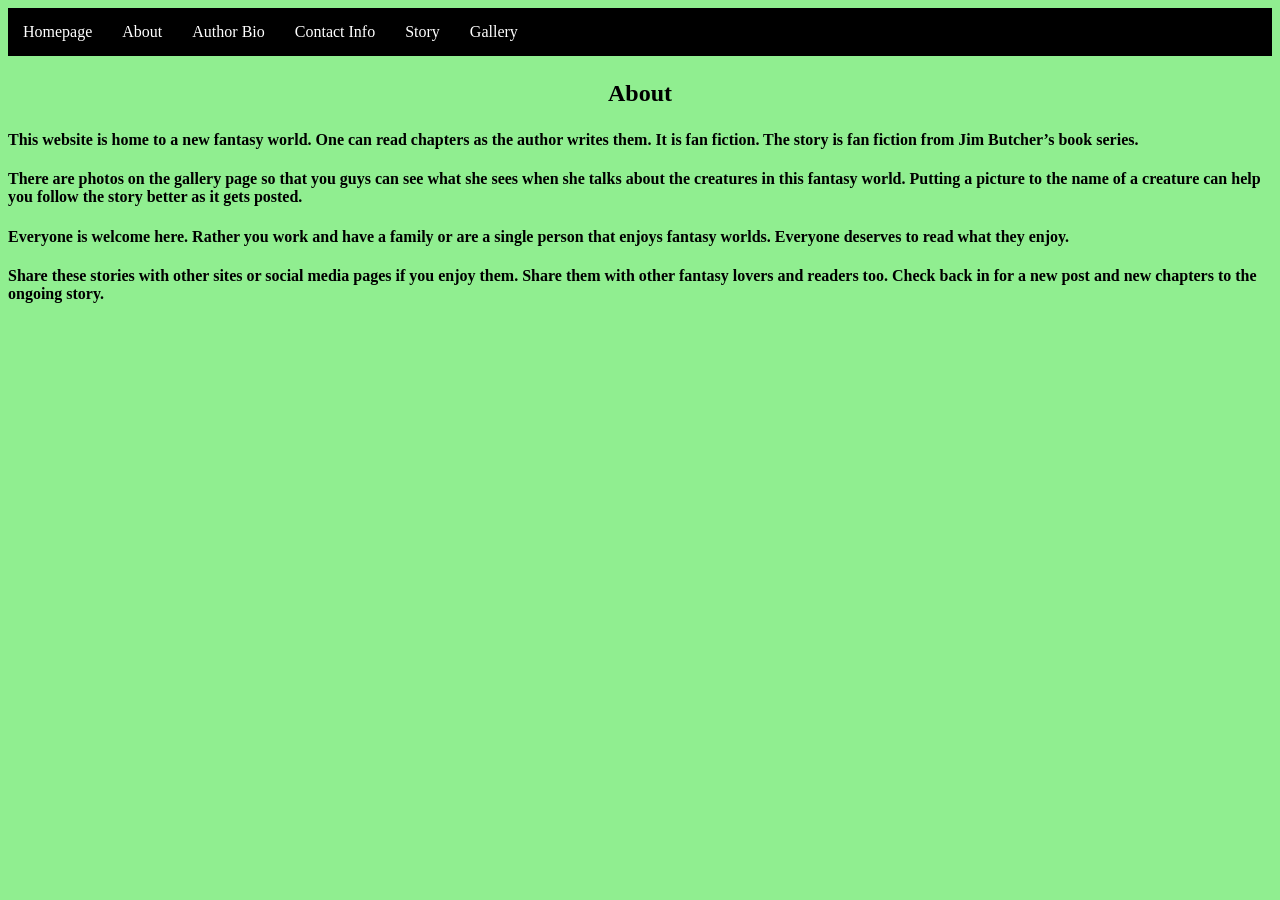
<file: about.html>
<htlm>
    <head>
        <!-- Author: Katie Eskew
      Date: 4/19/2026
      Fantasy Fan Fiction -->
        <meta charset="UTF-8">
        <meta name = "viewpoint"
        content = "width=device-wicth, intial-scale=1">
            <title> Fantasy Fan Fiction</title>
            <link rel="stylesheet" href="finalproject.css"/>

             <nav class="navbar">
        <ul>
            <li><a href="final project.html">Homepage</a></li>
            <li><a href="about.html">About</a></li>
            <li><a href="author bio.html">Author Bio</a></li>
            <li><a href="contact info.html">Contact Info</a></li>
            <li><a href="story.html">Story</a></li>
            <li><a href="gallery.html">Gallery</a></li>
        </ul>
    </nav>
    <style>
            body {
                background: lightgreen
            }
        </style>
    </head>
    <body>
        <h2><p>About</p></h2>

        <h4><p>This website is home to a new fantasy world. One can read chapters as the author writes them. It is fan fiction.
             The story is fan fiction from Jim Butcher’s book series.</p></h4>

        <h4><p>There are photos on the gallery page so that you guys can see what she sees when she talks about the creatures in this fantasy world. 
            Putting a picture to the name of a creature can help you follow the story better as it gets posted. </p></h4>

        <h4><p>Everyone is welcome here. Rather you work and have a family or are a single person that enjoys fantasy worlds. 
            Everyone deserves to read what they enjoy. </p></h4>

        <h4><p>Share these stories with other sites or social media pages if you enjoy them. Share them with other fantasy lovers and readers too. 
            Check back in for a new post and new chapters to the ongoing story.</p></h4>
    </body>
</htlm>
</file>
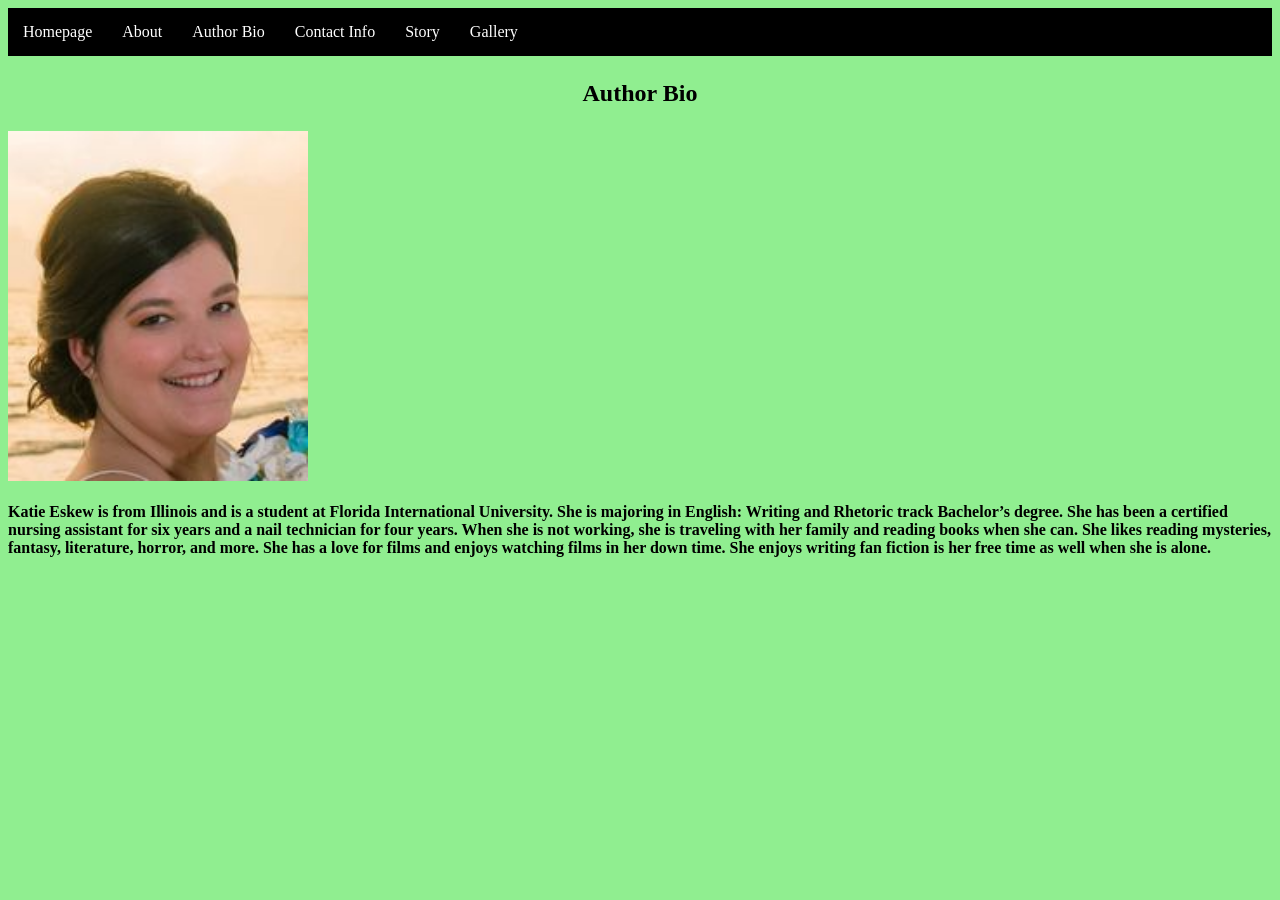
<file: Author bio.html>
<htlm>
    <head>
        <!-- Author: Katie Eskew
      Date: 4/19/2026
      Fantasy Fan Fiction -->
        <meta charset="UTF-8">
        <meta name = "viewpoint"
        content = "width=device-wicth, intial-scale=1">
            <title> Fantasy Fan Fiction</title>
            <link rel="stylesheet" href="finalproject.css"/>

            <nav class="navbar">
        <ul>
            <li><a href="final project.html">Homepage</a></li>
            <li><a href="about.html">About</a></li>
            <li><a href="author bio.html">Author Bio</a></li>
            <li><a href="contact info.html">Contact Info</a></li>
            <li><a href="story.html">Story</a></li>
            <li><a href="gallery.html">Gallery</a></li>
        </ul>
    </nav>
    <style>
            body {
                background: lightgreen
            }
        </style>
    </head>
    <body>
        <h2><p>Author Bio</h2></p>
        
        <img src = "photos/weddingkatie.jpg"/>

        <h4><p>Katie Eskew is from Illinois and is a student at Florida International University. 
            She is majoring in English: Writing and Rhetoric track Bachelor’s degree. 
            She has been a certified nursing assistant for six years and a nail technician for four years. 
            When she is not working, she is traveling with her family and reading books when she can. 
            She likes reading mysteries, fantasy, literature, horror, and more. 
            She has a love for films and enjoys watching films in her down time. 
            She enjoys writing fan fiction is her free time as well when she is alone. </p></h4>
    </body>
</htlm>
</file>
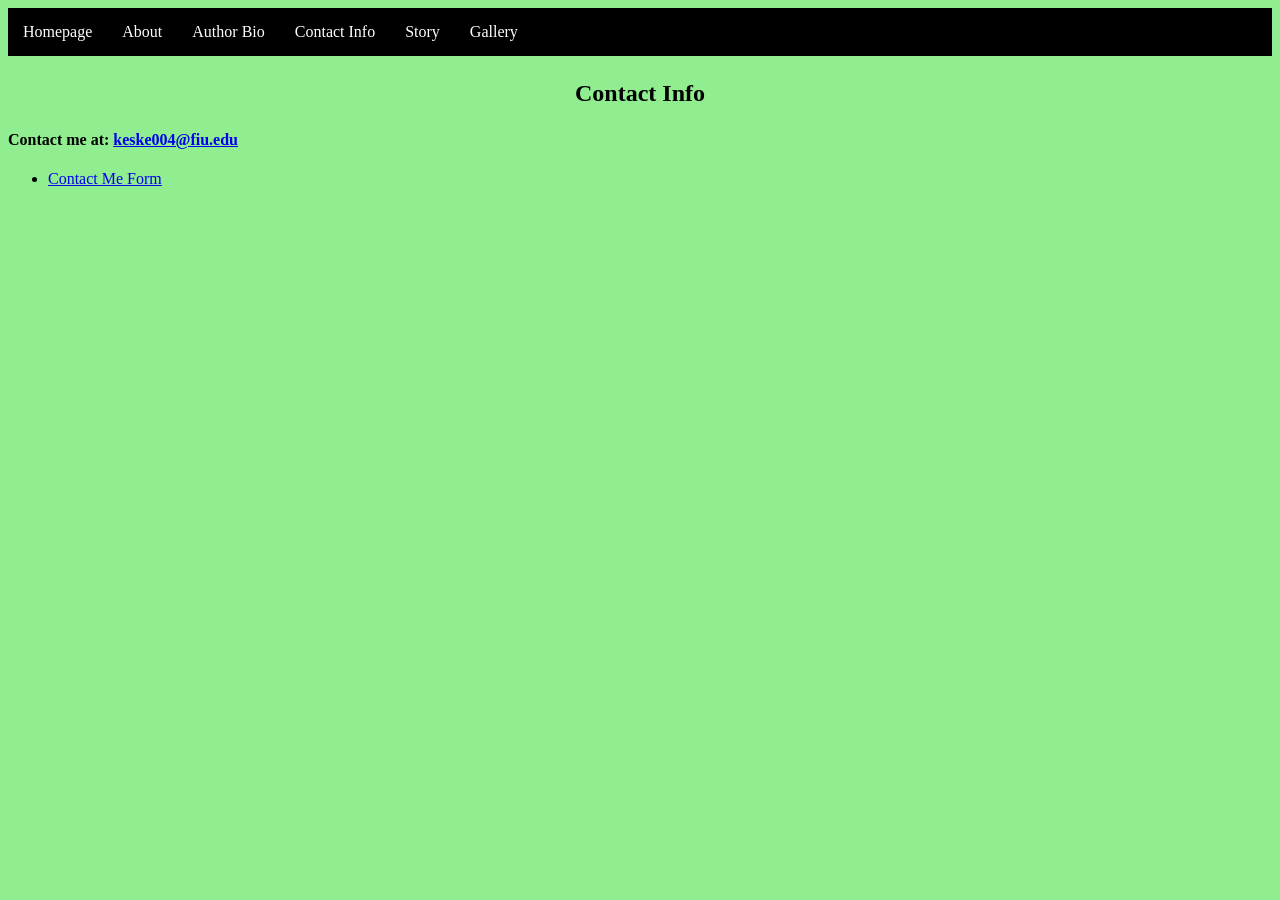
<file: Contact Info.html>
<htlm>
    <head>
        <!-- Author: Katie Eskew
      Date: 4/19/2026
      Fantasy Fan Fiction -->
        <meta charset="UTF-8">
        <meta name = "viewpoint"
        content = "width=device-wicth, intial-scale=1">
            <title> Fantasy Fan Fiction</title>
           <link rel="stylesheet" href="finalproject.css"/>

    <nav class="navbar">
        <ul>
            <li><a href="final project.html">Homepage</a></li>
            <li><a href="about.html">About</a></li>
            <li><a href="author bio.html">Author Bio</a></li>
            <li><a href="contact info.html">Contact Info</a></li>
            <li><a href="story.html">Story</a></li>
            <li><a href="gallery.html">Gallery</a></li>
        </ul>
    </nav>
    <style>
            body {
                background: lightgreen
            }
        </style>
    </head>
    <body>
        <h2><p>Contact Info</h2></p>

        <p><h4>Contact me at: <a href="mailto:www.keske004@fiu.edu">keske004@fiu.edu</a></h4></p>

    <ul>
        <li><a href="https://docs.google.com/document/d/1sG9wn5WOOXVLs_7tN-QbcQv4e32wuKBqNjRfqKPUzlE/edit?usp=sharing">Contact Me Form</a></li>
    </ul>
        
    </body>
    </htlm>
</file>
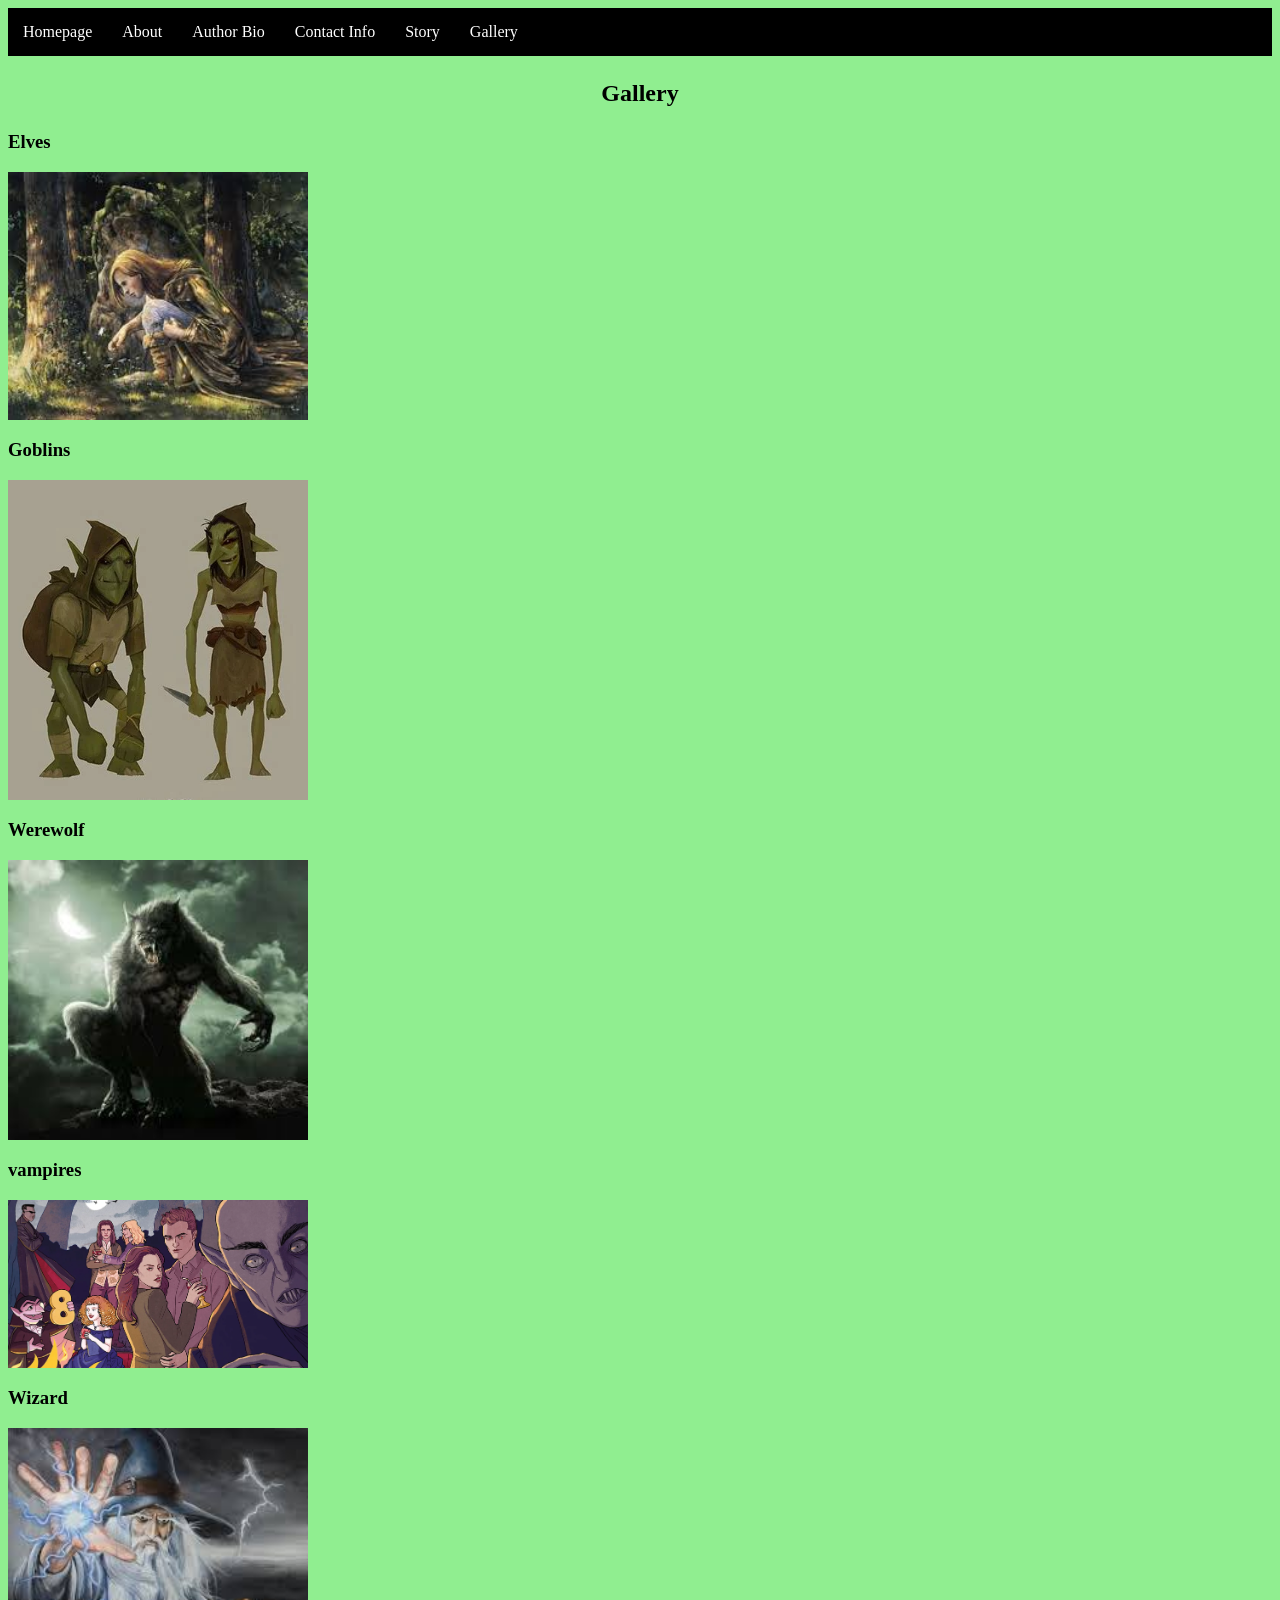
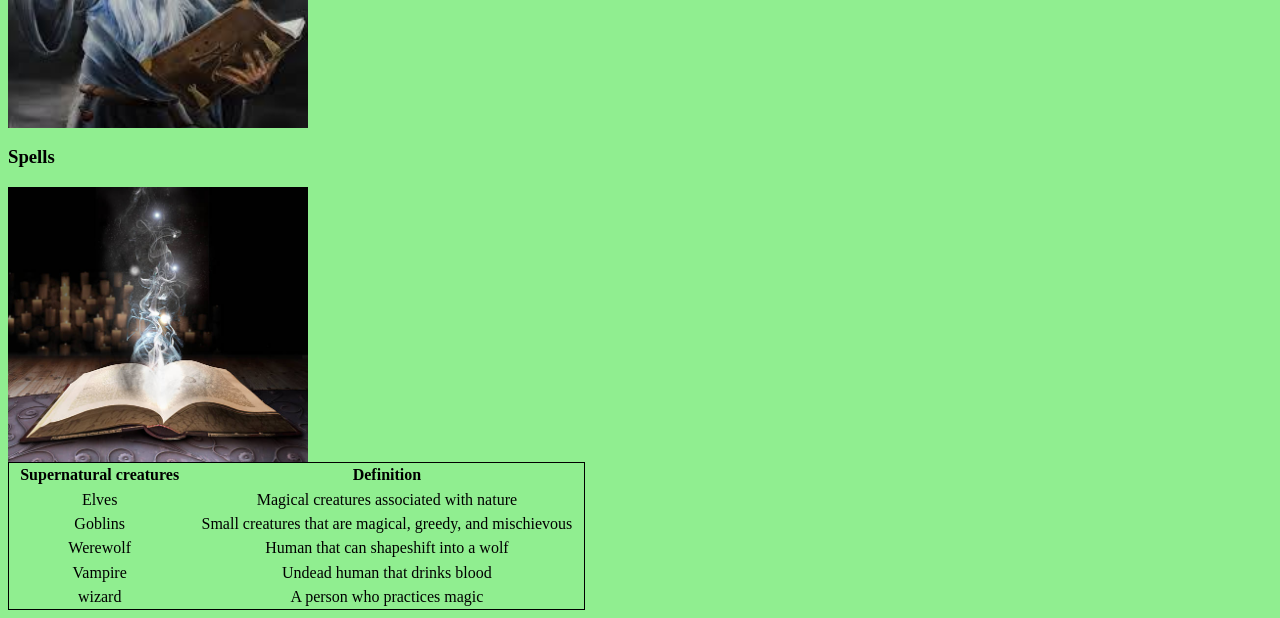
<file: Gallery.html>
<htlm>
    <head>
        <!-- Author: Katie Eskew
      Date: 4/19/2026
      Fantasy Fan Fiction -->
        <meta charset="UTF-8">
        <meta name = "viewpoint"
        content = "width=device-wicth, intial-scale=1">
            <title> Fantasy Fan Fiction</title>
            <link rel="stylesheet" href="finalproject.css"/>
            <nav class="navbar">
        <ul>
            <li><a href="final project.html">Homepage</a></li>
            <li><a href="about.html">About</a></li>
            <li><a href="author bio.html">Author Bio</a></li>
            <li><a href="contact info.html">Contact Info</a></li>
            <li><a href="story.html">Story</a></li>
            <li><a href="gallery.html">Gallery</a></li>
        </ul>
    </nav>
    <style>
            body {
                background: lightgreen
            }
        </style>
    </head>
    <body>
        <h2><p>Gallery</p></h2>

        <h3><p>Elves</p></h3>
        <img src="photos/elves.jfif"/>

        <h3><p>Goblins</p></h3>
        <img src="photos/goblins.webp"/>

        <h3><p>Werewolf</p></h3>
        <img src="photos/werewovles.jfif"/>

        <h3><p>vampires</p></h3>
        <img src="photos/vampires.webp"/>

        <h3><p>Wizard</p></h3>
        <img src="photos/wizard.jfif"/>

        <h3><p>Spells</p></h3>
        <img src="photos/spell photo 2.jpg"/>

        <table>
            <tr>
                <th>Supernatural creatures</th>
                <th>Definition</th>
            </tr>
            <tr>
                <td>Elves</td>
                <td>Magical creatures associated with nature</td>
            </tr>
            <tr>
                <td>Goblins</td>
                <td>Small creatures that are magical, greedy, and mischievous</td>
            </tr>
            <tr>
                <td>Werewolf</td>
                <td>Human that can shapeshift into a wolf</td>
            </tr>
            <tr>
                <td>Vampire</td>
                <td>Undead human that drinks blood</td>
            </tr>
            <tr>
                <td>wizard</td>
                <td>A person who practices magic</td>
            </tr>
        </table>

    </body>
</htlm>
</file>
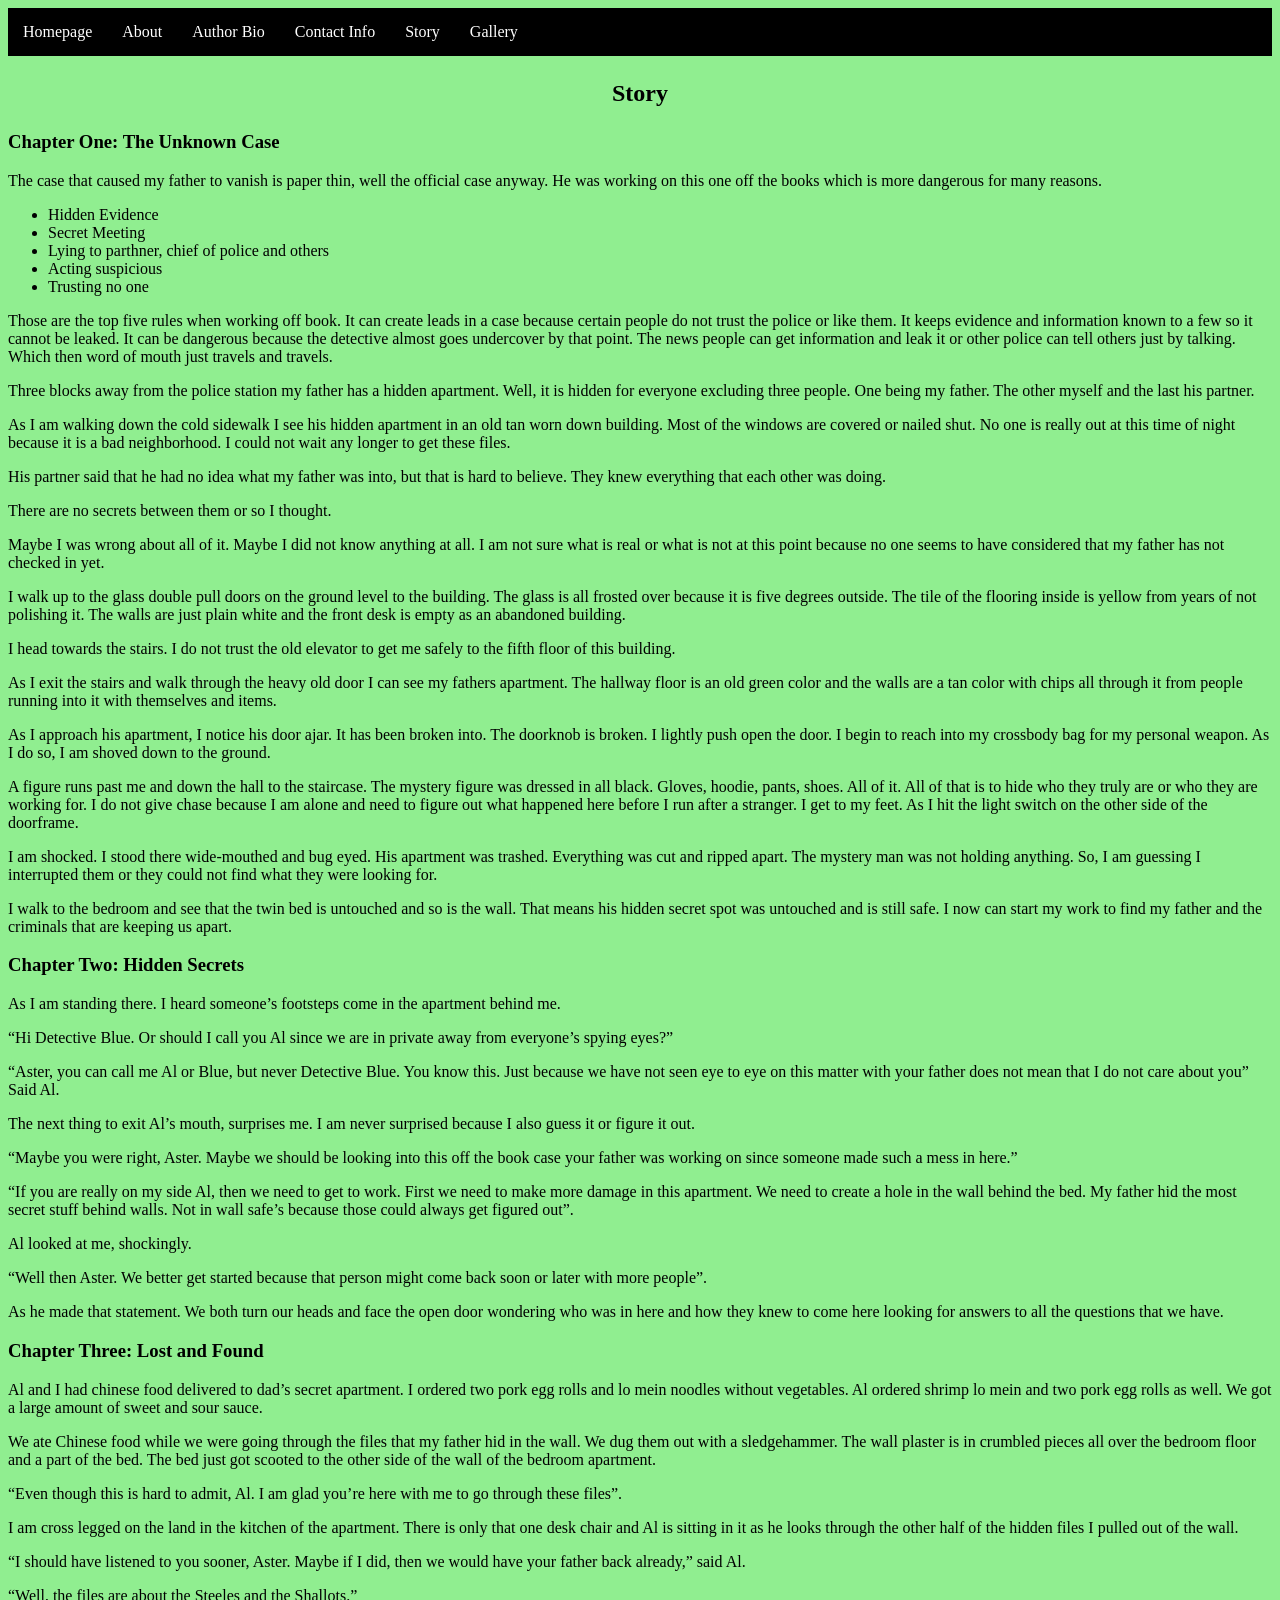
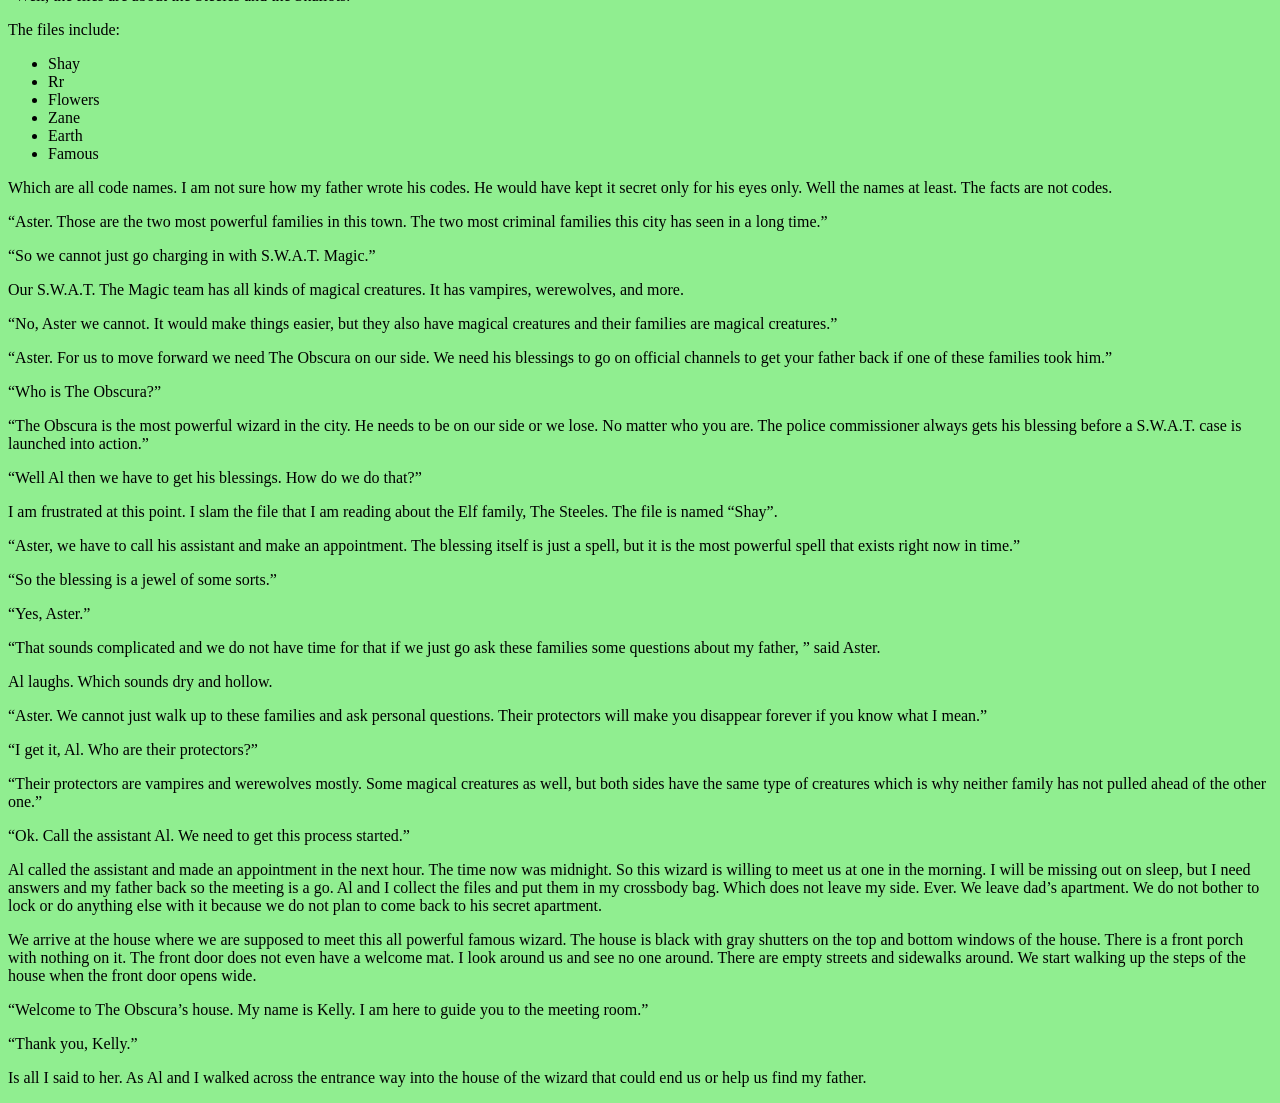
<file: Story.html>
<htlm>
    <head>
        <!-- Author: Katie Eskew
      Date: 4/19/2026
      Fantasy Fan Fiction -->
        <meta charset="UTF-8">
        <meta name = "viewpoint"
        content = "width=device-wicth, intial-scale=1">
            <title> Fantasy Fan Fiction</title>
            <link rel="stylesheet" href="finalproject.css"/>
          <nav class="navbar">
        <ul>
            <li><a href="final project.html">Homepage</a></li>
            <li><a href="about.html">About</a></li>
            <li><a href="author bio.html">Author Bio</a></li>
            <li><a href="contact info.html">Contact Info</a></li>
            <li><a href="story.html">Story</a></li>
            <li><a href="gallery.html">Gallery</a></li>
        </ul>
    </nav>  
    <style>
            body {
                background: lightgreen
            }
        </style>

    </head>
    <body>
        <h2><p>Story</p></h2>


        <h3><p>Chapter One: The Unknown Case</p></h3>

        <p>The case that caused my father to vanish is paper thin, well the official case anyway. 
            He was working on this one off the books which is more dangerous for many reasons.</p>

        <ul>
            <li>Hidden Evidence </li>
            <li>Secret Meeting</li>
            <li>Lying to parthner, chief of police and others</li>
            <li>Acting suspicious</li>
            <li>Trusting no one</li>
        </ul>

        <p>Those are the top five rules when working off book. It can create leads in a case because certain people do not trust the police or like them. 
            It keeps evidence and information known to a few so it cannot be leaked. It can be dangerous because the detective almost goes undercover by that point. 
            The news people can get information and leak it or other police can tell others just by talking. Which then word of mouth just travels and travels.</p>

        <p>Three blocks away from the police station my father has a hidden apartment. Well, it is hidden for everyone excluding three people. 
            One being my father. The other myself and the last his partner.</p>

        <p>As I am walking down the cold sidewalk I see his hidden apartment in an old tan worn down building. Most of the windows are covered or nailed shut. 
            No one is really out at this time of night because it is a bad neighborhood. I could not wait any longer to get these files.</p>

        <p>His partner said that he had no idea what my father was into, but that is hard to believe. 
            They knew everything that each other was doing.</p>

        <p>There are no secrets between them or so I thought.</p>

        <p>Maybe I was wrong about all of it. Maybe I did not know anything at all. 
            I am not sure what is real or what is not at this point because no one seems to have considered that my father has not checked in yet.</p>

        <p>I walk up to the glass double pull doors on the ground level to the building. The glass is all frosted over because it is five degrees outside. 
            The tile of the flooring inside is yellow from years of not polishing it. The walls are just plain white and the front desk is empty as an abandoned building.</p>

        <p>I head towards the stairs. I do not trust the old elevator to get me safely to the fifth floor of this building.</p>

        <p>As I exit the stairs and walk through the heavy old door I can see my fathers apartment. 
            The hallway floor is an old green color and the walls are a tan color with chips all through it from people running into it with themselves and items.</p>

        <p>As I approach his apartment, I notice his door ajar. It has been broken into. The doorknob is broken. I lightly push open the door. 
            I begin to reach into my crossbody bag for my personal weapon. As I do so, I am shoved down to the ground.</p>

        <p>A figure runs past me and down the hall to the staircase. The mystery figure was dressed in all black. Gloves, hoodie, pants, shoes. All of it. 
            All of that is to hide who they truly are or who they are working for. I do not give chase because I am alone and need to figure out what happened here before I run after a stranger.
            I get to my feet. As I hit the light switch on the other side of the doorframe.</p>

        <p>I am shocked. I stood there wide-mouthed and bug eyed. His apartment was trashed. Everything was cut and ripped apart.
            The mystery man was not holding anything. So, I am guessing I interrupted them or they could not find what they were looking for.</p>

        <p>I walk to the bedroom and see that the twin bed is untouched and so is the wall.
           That means his hidden secret spot was untouched and is still safe. 
           I now can start my work to find my father and the criminals that are keeping us apart.</p>

        <h3><p>Chapter Two: Hidden Secrets</p></h3>

        <p>As I am standing there. I heard someone’s footsteps come in the apartment behind me.</p>

        <p>“Hi Detective Blue. Or should I call you Al since we are in private away from everyone’s spying eyes?”</p>

        <p>“Aster, you can call me Al or Blue, but never Detective Blue. You know this. 
            Just because we have not seen eye to eye on this matter with your father does not mean that I do not care about you” Said Al.</p>

        <p>The next thing to exit Al’s mouth, surprises me. I am never surprised because I also guess it or figure it out.</p>

        <p>“Maybe you were right, Aster. Maybe we should be looking into this off the book case your father was working on since someone made such a mess in here.”</p>

        <p>“If you are really on my side Al, then we need to get to work. First we need to make more damage in this apartment. 
            We need to create a hole in the wall behind the bed. My father hid the most secret stuff behind walls. 
            Not in wall safe’s because those could always get figured out”.</p>

        <p>Al looked at me, shockingly.</p>

        <p>“Well then Aster. We better get started because that person might come back soon or later with more people”.</p>

        <p>As he made that statement. 
            We both turn our heads and face the open door wondering who was in here and how they knew to come here looking for answers to all the questions that we have.</p>
        
        <h3><p>Chapter Three: Lost and Found</p></h3>

        <p>Al and I had chinese food delivered to dad’s secret apartment. I ordered two pork egg rolls and lo mein noodles without vegetables.
             Al ordered shrimp lo mein and two pork egg rolls as well. We got a large amount of sweet and sour sauce. </p>
        
        <p>We ate Chinese food while we were going through the files that my father hid in the wall. We dug them out with a sledgehammer. 
            The wall plaster is in crumbled pieces all over the bedroom floor and a part of the bed. 
            The bed just got scooted to the other side of the wall of the bedroom apartment. </p>

        <p>“Even though this is hard to admit, Al. I am glad you’re here with me to go through these files”. </p>

        <p>I am cross legged on the land in the kitchen of the apartment. 
            There is only that one desk chair and Al is sitting in it as he looks through the other half of the hidden files I pulled out of the wall. </p>

        <p>“I should have listened to you sooner, Aster. Maybe if I did, then we would have your father back already,” said Al. </p>

        <p>“Well, the files are about the Steeles and the Shallots.”</p>

        <p>The files include:</p>

        <ul>
            <li>Shay</li>
            <li>Rr</li>
            <li>Flowers</li>
            <li>Zane</li>
            <li>Earth</li>
            <li>Famous</li>
        </ul>

        <p>Which are all code names. I am not sure how my father wrote his codes. He would have kept it secret only for his eyes only.
             Well the names at least. The facts are not codes.</p>

        <p>“Aster. Those are the two most powerful families in this town. 
            The two most criminal families this city has seen in a long time.”</p>

        <p>“So we cannot just go charging in with S.W.A.T. Magic.”</p>

        <p>Our S.W.A.T. The Magic team has all kinds of magical creatures. It has vampires, werewolves, and more.</p>

        <p>“No, Aster we cannot. It would make things easier, but they also have magical creatures and their families are magical creatures.”</p>

        <p>“Aster. For us to move forward we need The Obscura on our side. 
            We need his blessings to go on official channels to get your father back if one of these families took him.”</p>

        <p>“Who is The Obscura?”</p>

        <p>“The Obscura is the most powerful wizard in the city. He needs to be on our side or we lose. No matter who you are. 
            The police commissioner always gets his blessing before a S.W.A.T. case is launched into action.” </p>

        <p>“Well Al then we have to get his blessings. How do we do that?”</p>

        <p>I am frustrated at this point. I slam the file that I am reading about the Elf family, The Steeles. 
            The file is named “Shay”. </p>

        <p>“Aster, we have to call his assistant and make an appointment. 
            The blessing itself is just a spell, but it is the most powerful spell that exists right now in time.”</p>

        <p>“So the blessing is a jewel of some sorts.”</p>

        <p>“Yes, Aster.”</p>

        <p>“That sounds complicated and we do not have time for that if we just go ask these families some questions about my father, ” said Aster.</p>

        <p>Al laughs. Which sounds dry and hollow. </p>

        <p>“Aster. We cannot just walk up to these families and ask personal questions. 
            Their protectors will make you disappear forever if you know what I mean.”</p>
        
        <p>“I get it, Al. Who are their protectors?”</p>

        <p>“Their protectors are vampires and werewolves mostly. 
            Some magical creatures as well, but both sides have the same type of creatures which is why neither family has not pulled ahead of the other one.”</p>

        <p>“Ok. Call the assistant Al. We need to get this process started.”</p>

        <p>Al called the assistant and made an appointment in the next hour. The time now was midnight. 
            So this wizard is willing to meet us at one in the morning. I will be missing out on sleep, but I need answers and my father back so the meeting is a go. 
            Al and I collect the files and put them in my crossbody bag. Which does not leave my side. Ever.
            We leave dad’s apartment. We do not bother to lock or do anything else with it because we do not plan to come back to his secret apartment. </p>

        <p>We arrive at the house where we are supposed to meet this all powerful famous wizard. The house is black with gray shutters on the top and bottom windows of the house. 
            There is a front porch with nothing on it. The front door does not even have a welcome mat. I look around us and see no one around. 
            There are empty streets and sidewalks around. We start walking up the steps of the house when the front door opens wide. </p>

        <p>“Welcome to The Obscura’s house. My name is Kelly. I am here to guide you to the meeting room.”</p>

        <p>“Thank you, Kelly.”</p>

        <p>Is all I said to her. As Al and I walked across the entrance way into the house of the wizard that could end us or help us find my father. </p>

    </body>
</htlm>
</file>
<file: finalproject.css>
<!-- Author: Katie Eskew
      Date: 4/19/2026
      Fantasy Fan Fiction -->
    body {
        margin: 0px;
    }
    {
        background-color: blue;
    }
      h1{
        text-align: center;
    }
    h2{
        text-align: center;
    }
    .navbar ul{
        list-style-type: none;
        background-color: black;
        padding: 0px;
        margin: 0px;
        overflow:hidden;
    }
    .navbar a{
        color: white;
        text-decoration: none;
        padding: 15px;
        display:block;
        text-align: center;
    }
    .navbar a:hover{
        background-color: lightgrey;
    }
    .navbar li{
        float:left;
    }
img {
    imgage-align: center;
    width: 300px;
    length: 300px;
}
table {
    border: 1px solid black;
    border-collapse: collapse;
}
th, td {
    border: 1px solida black;
    padding: .2em .7em;
    text-align: center
}
thead, tfoot {
    background-color: blue;
}
tfoot {
    font-weight: bold;
}

video {
    width: 50%;
}
</file>
